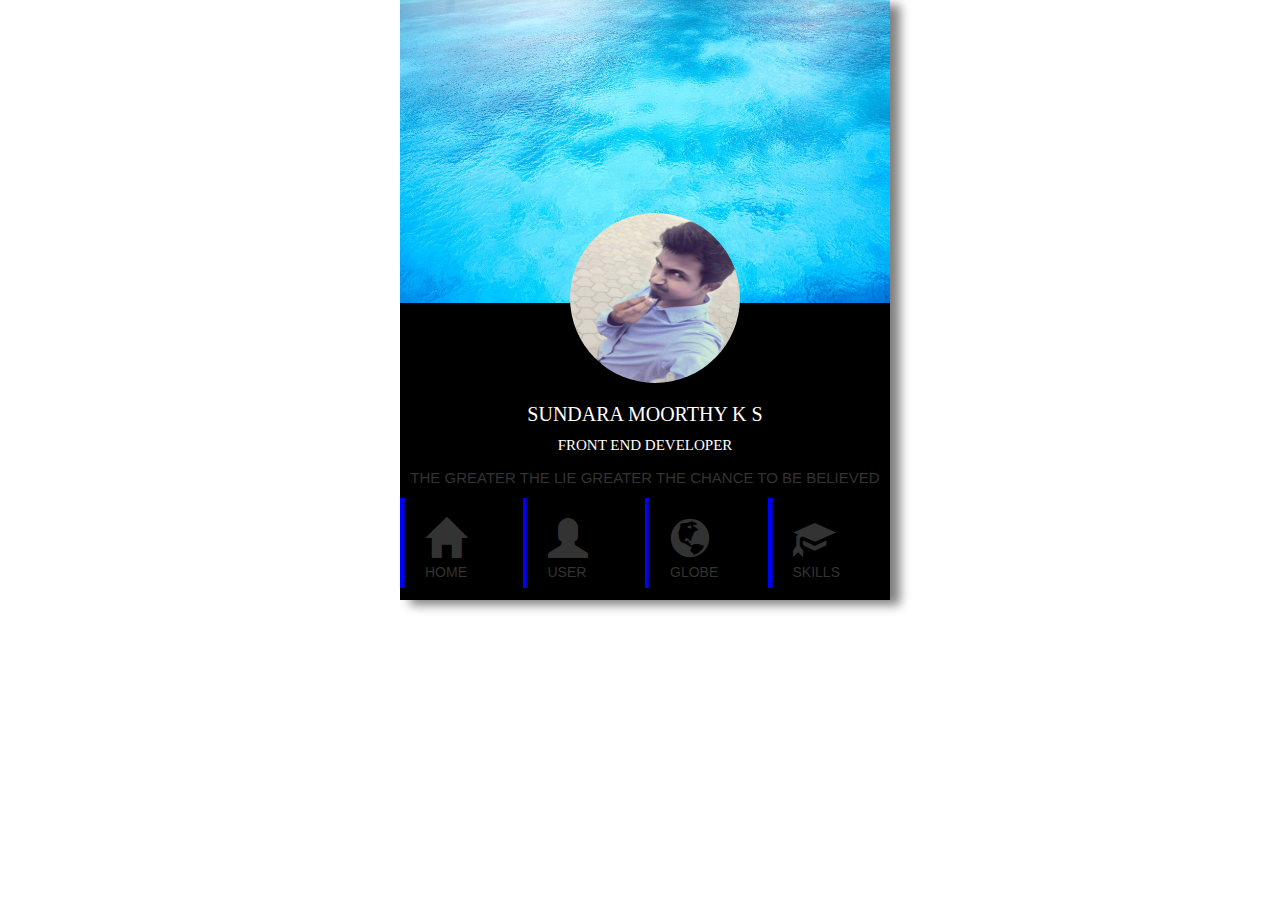
<file: index.html>
<!DOCTYPE html>
<html lang="en">
<head>
  <meta charset="UTF-8">
  <meta name="viewport" content="width=device-width, initial-scale=1.0">
  <meta http-equiv="X-UA-Compatible" content="ie=edge">
  <link rel="stylesheet" href="https://maxcdn.bootstrapcdn.com/bootstrap/3.3.7/css/bootstrap.min.css">
  <script src="https://ajax.googleapis.com/ajax/libs/jquery/3.2.1/jquery.min.js"></script>
  <script src="https://maxcdn.bootstrapcdn.com/bootstrap/3.3.7/js/bootstrap.min.js"></script>
  <title>Document</title>
  <style>
  .main {margin-left:400px;
  width:490px;
  height:600px;
   position:relative;
   background-color:black; 
   box-shadow: 10px 5px 10px grey;
  }
  .profile{
    width:170px;height:170px;
    margin-top:-90px;
    background-color:red;
    margin-left:170px;
    
  }
  .text{
    color:white;
    text-align: center;font-family:'Times New Roman', Times, serif;font-size:20px;
  }
  ul {
    list-style-type: none;
    margin: 0;
    padding: 0;
    overflow: hidden;height:90px;
     width:100%;   
}

li { border-left:5px ridge blue;
    float: left;width:25%;padding:20px;
}
li image{
 
  align: center;
}

li:hover {
    background-color:white;
}
  </style>
</head>
<body>
  <div class="main">
  <img src="background.jpg" style="width:100%">
  <img  class="profile" src="sundar.jpg" style="border-radius:80%;">
  <h2 class="text">SUNDARA MOORTHY K S</h2>
  <p class="text" style="font-size:15px;">FRONT END DEVELOPER</p>
  <p  style="font-size:15px;text-align:center">THE GREATER THE LIE GREATER THE CHANCE TO BE BELIEVED</p>
  <div class="list">
    <ul>
      <li><figure>
  
      <span class="glyphicon glyphicon-home"style="font-size:40px "></span>
    
    <figcaption>HOME</figcaption>
  </figure>
      </li>
      <li><figure>
          
              <span class="glyphicon glyphicon-user"style="font-size:40px "></span>
          
            <figcaption>USER</figcaption>
            </figure>
              </li>
            </li>
            <li><figure>
               
                    <span class="glyphicon glyphicon-globe"style="font-size:40px "></span>
                  
                  <figcaption>GLOBE</figcaption>
                </figure>
                    </li>
                  </li>
                  <li><figure>
                      
                          <span class="glyphicon glyphicon-education"style="font-size:40px "></span>
                        
                        <figcaption>SKILLS</figcaption>
                      </figure>
                          </li>
    </ul>
  </div>
  </div>
</body>
</html>
</file>
